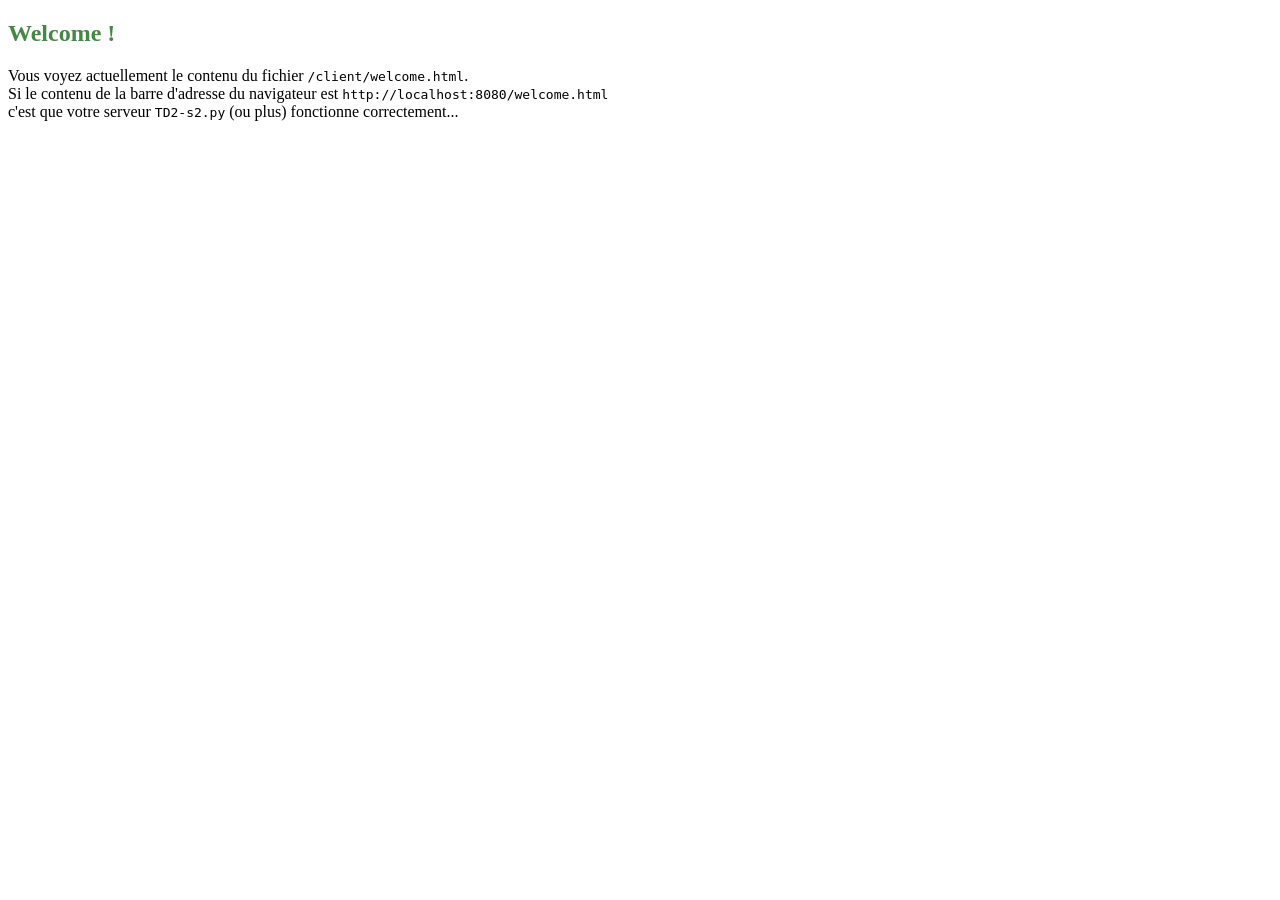
<file: TC3/TD2/welcome.html>
<!DOCTYPE html>
<title>Welcome</title>
<h2 style="color:#484">Welcome !</h2>

<p>Vous voyez actuellement le contenu du fichier <tt>/client/welcome.html</tt>.<br>
Si le contenu de la barre d'adresse du navigateur est
<tt>http://localhost:8080/welcome.html</tt><br>
 c'est que votre serveur <tt>TD2-s2.py</tt> (ou plus) fonctionne correctement...
</file>
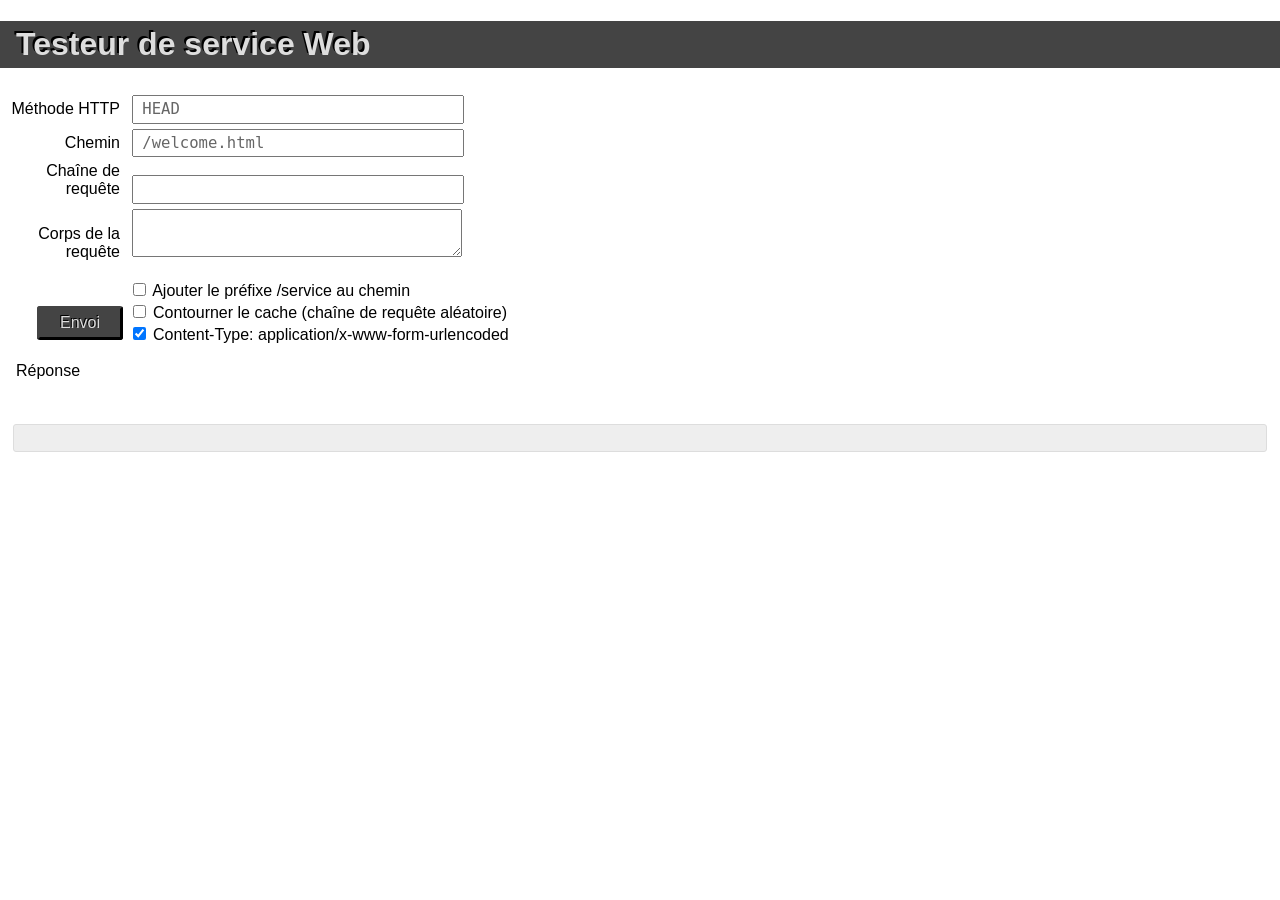
<file: TC3/TD2/client/service_tester.html>
<!DOCTYPE html>

<meta charset="utf-8">
<title>Testeur de service Web</title>
<style>
body {
  font-family: Arial, sans-serif;
  padding: 0;
  margin: 0;
}
body > h1 {
  background-color: #444;
  padding: 5px 0.5em;
  color: #ddd;
  text-shadow: #000 -2px -2px 0;
}
body > p {
  margin-left: 1em;
}
.label {
  display: inline-block;
  width: 7em;
  text-align: right;
  padding: 5px 0.5em;
}
.button.item {
  height: 5em;
}
.button input {
  width: auto;
  margin-left: 8.5em;
} 
#prepend {
  margin-top: calc(1em + 2px);
}
#button {
  border: 3px outset #444;
  background-color: #444;
  padding: 5px 0.5em;
  border-radius: 3px;
  display: inline-block;
  margin: 2.5em 0;
  position: absolute;
  color: #ddd;
  text-shadow: #000 -1px -1px 0;
  right: calc(100% - 7.5em - 3px);
  width: 4em;
  text-align: center;
  cursor: pointer;
}
#dropzone {
  margin: 1em;
  padding: 1em;
  border: 1px solid #ddd;
  border-radius: 3px;
  background-color: #eee;
  font-family: monospace;
}
input, textarea {
  font-family: monospace;
  padding: 2px 0.5em;
  width: 20em;
  font-size: 1.2em;
  line-height: 1.33em;
  color: #666;
  margin-top: 5px;
}
#headers {
  white-space: pre;
  padding-left: 1em;
  font-family: monospace;
}
</style>

<h1>Testeur de service Web</h1>

<form id="form">
<div class="item">
<label>
<span class="label">Méthode HTTP</span>
<input name="method" value="HEAD">
</label>
</div>
<div class="item">
<label>
<span class="label">Chemin</span>
<input name="path" value="/welcome.html">
</label>
</div>
<div class="item">
<label>
<span class="label">Chaîne de requête</span>
<input name="query_string">
</label>
</div>
<div class="item">
<label>
<span class="label">Corps de la requête</span>
<textarea name="body"></textarea>
</label>
</div>
<div class="button item">
<span class="button" id="button">Envoi</span>
<label>
<input type="checkbox"  id="prepend"> Ajouter le préfixe /service au chemin
</label>
<br>
<label>
<input type="checkbox"  id="bypass"> Contourner le cache (chaîne de requête aléatoire)
</label>
<br>
<label>
<input type="checkbox"  id="formdata" checked> Content-Type: application/x-www-form-urlencoded
</label>
</div>
</form>
<p id="response">Réponse <span id="http_status"></span></p>
<div id="headers"> </div>
<div id="dropzone"> </div>

<script>
form.addEventListener('send', function(e) {
  e.preventDefault();
  return false;
});
button.addEventListener('click',function(e) {
  var request = new XMLHttpRequest()
    , qs = form[2].value
    , method = form[0].value
    , url = (prepend.checked ? '/service' : '') + form[1].value +
        (qs ? '?' + qs : '') + (bypass.checked ? (qs ? '&' : '?') +
          (Math.random()+'').substring(2) : '')
  ;
  request.onload = function() {
    http_status.innerHTML = '- ' + this.status + ' ' + this.statusText;
    // HEAD requests show up with a non-empty responseText if browser uses cache
    dropzone.innerHTML = ((method == 'HEAD') ? '' : this.responseText);
    headers.innerHTML = this.getAllResponseHeaders();
    console.log(this.getAllResponseHeaders());
  };
  request.open(form[0].value,url, true);
  if ( method == 'POST' && formdata.checked ) {
    request.setRequestHeader('Content-Type','application/x-www-form-urlencoded');
  }
  request.send(form[3].value);
});
</script>
</file>
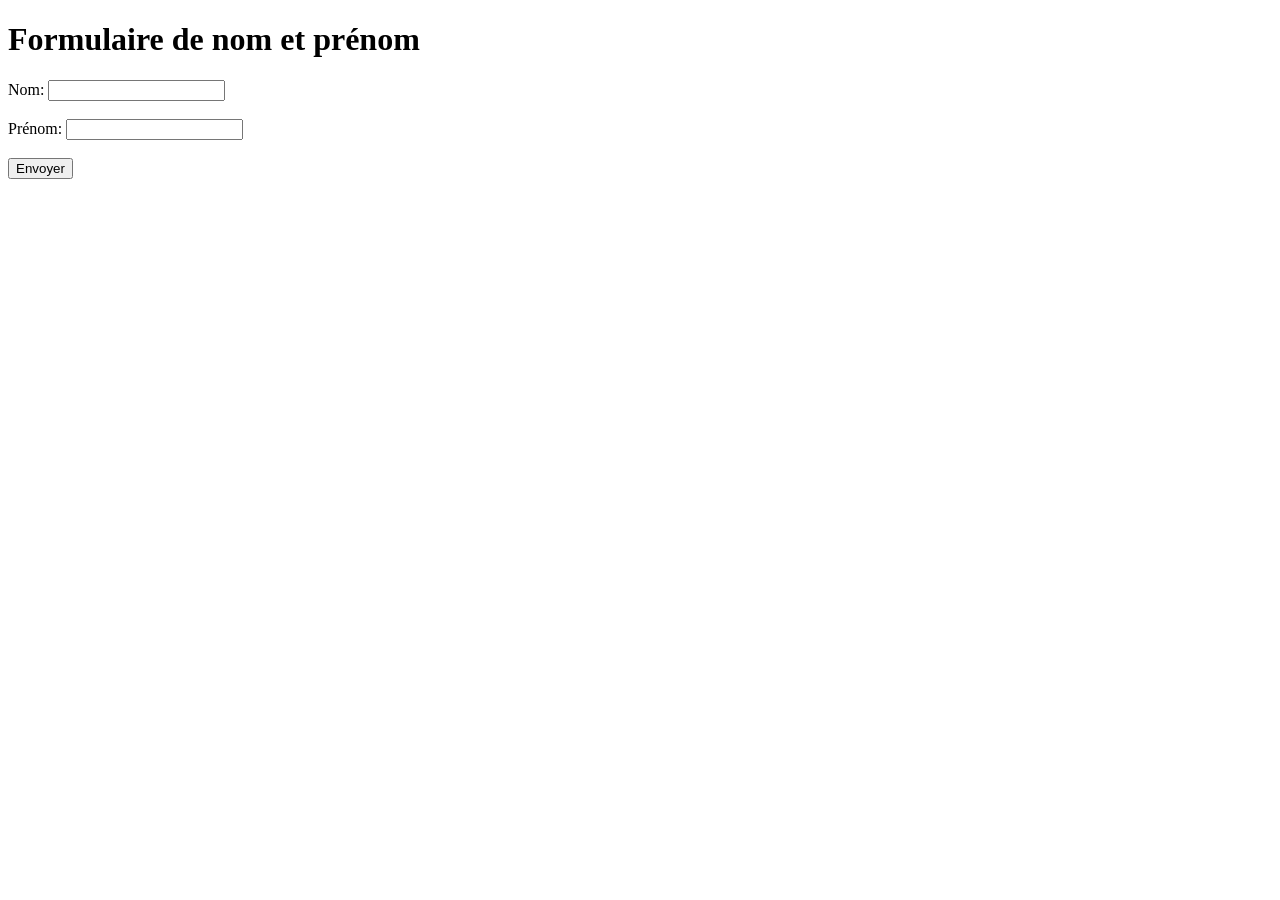
<file: TC3/TD3/client/TD3-s1.html>
<!DOCTYPE html>
<html>
<head>
    <meta charset="UTF-8">
    <title>TD3 - S1</title>
</head>
<body>
    <h1>Formulaire de nom et prénom</h1>
    <form action="/toctoc" method="POST">
        <label for="nom">Nom:</label>
        <input type="text" id="nom" name="Nom" required><br><br>
        <label for="prenom">Prénom:</label>
        <input type="text" id="prenom" name="Prenom" required><br><br>
        <input type="submit" value="Envoyer">
    </form>
</body>
</html>
</file>
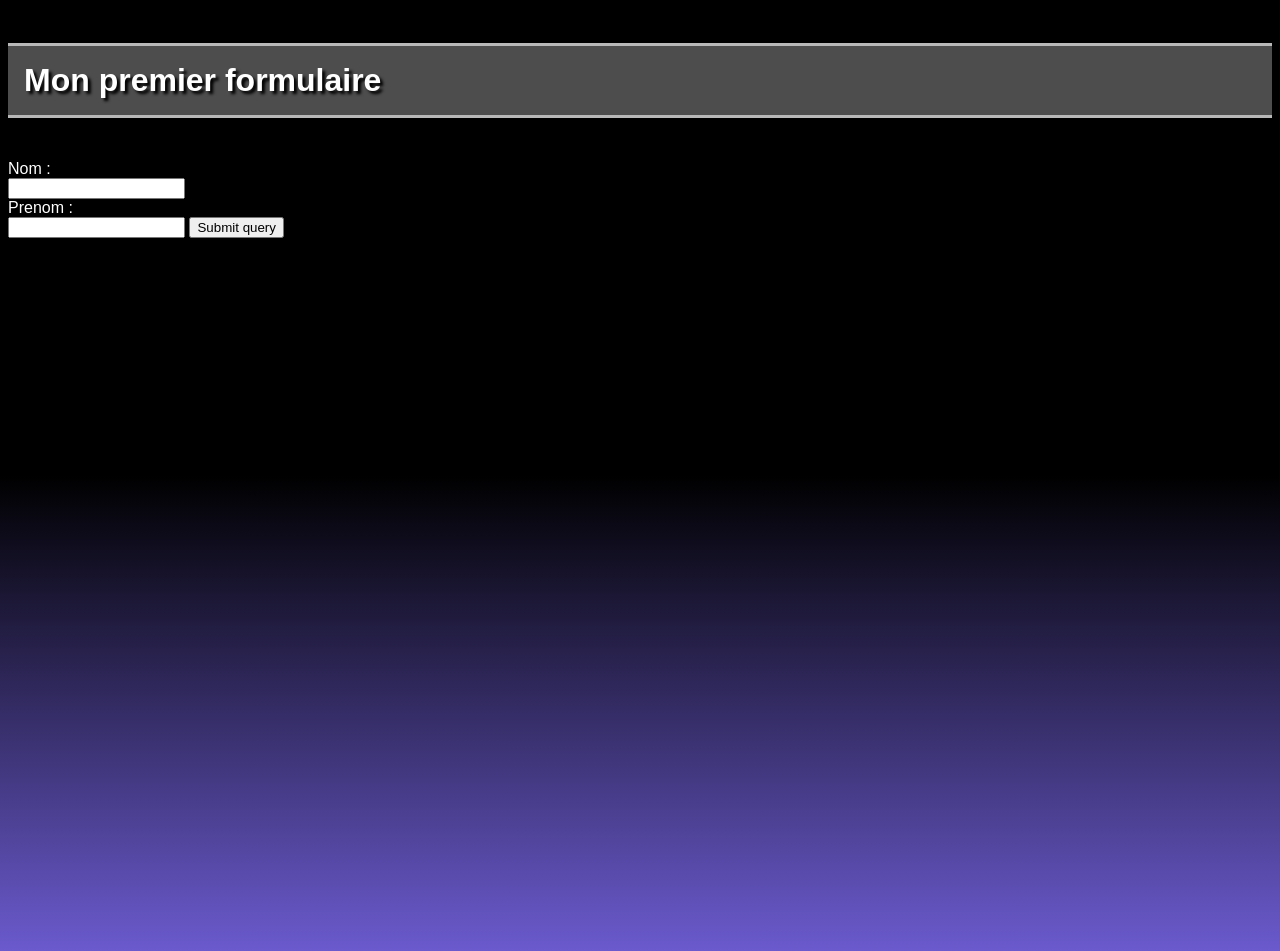
<file: TC3/TD3/client/TD3-s2.html>
<!DOCTYPE html>
<html>
<head>
    <title>TD3 - S2</title>
    <link rel="stylesheet" href="style.css">
</head>
<body>

    <h1>Mon premier formulaire</h1>

    <form action="/toctoc" method="GET">
        <label for="nom">Nom :</label>
        <input type="text" id="nom" name="Nom" required>

        <label for="prenom">Prenom :</label>
        <input type="text" id="prenom" name="Prenom" required>

        <input type="submit" value="Submit query">
    </form>

</body>
</html>
</file>
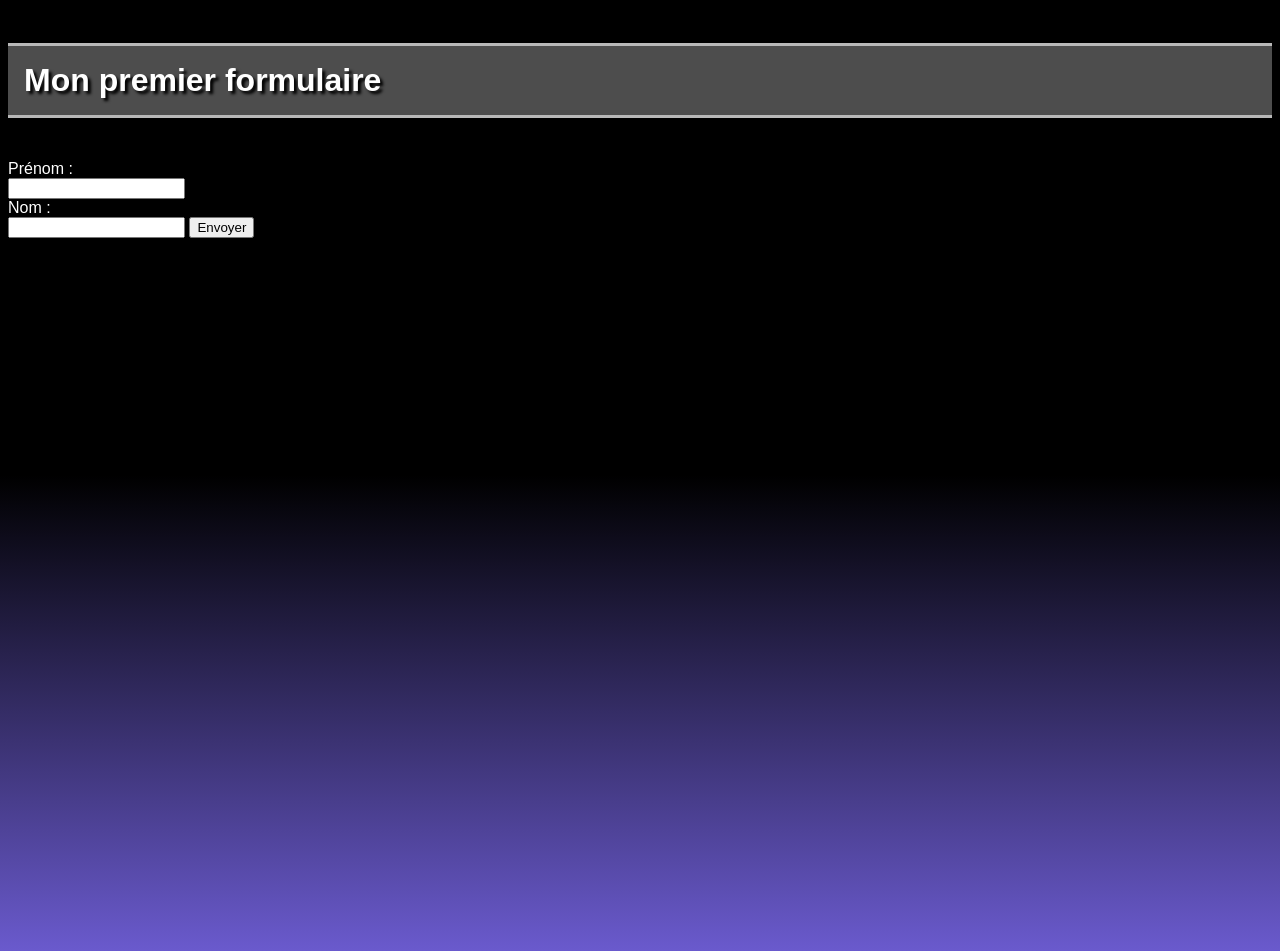
<file: TC3/TD3/client/TD3-s3.html>
<!DOCTYPE html>
<html>
<head>
    <title>TD3 - S3</title>
    <link rel="stylesheet" href="style.css">
</head>
<body>

   <h1>Mon premier formulaire</h1>

    <div class="form-container">
        <label for="prenom">Prénom :</label>
        <input type="text" id="prenom" name="Prenom" required>

        <label for="nom">Nom :</label>
        <input type="text" id="nom" name="Nom" required>

        <button id="bouton">Envoyer</button>

        <p id="reponse"></p>
    </div>

    <script>
    document.getElementById('bouton').addEventListener('click', envoiformulaire);
     
    function envoiformulaire(e) {
        var xhr = new XMLHttpRequest(); 
        var pr = document.getElementById('prenom').value;
        var no = document.getElementById('nom').value;
        
        xhr.onload = function() {
            var data = JSON.parse(this.responseText);
            var zoneReponse = document.getElementById('reponse');
            zoneReponse.innerHTML = 'Bonjour ' + data.prenom + ' ' + data.nom;
            zoneReponse.style.display = 'block'; 
        };
        
        xhr.open('GET', '/toctoc?' + 'Prenom=' + pr + '&' + 'Nom=' + no, true);
        xhr.send();
    }
    </script>

</body>
</html>
</file>
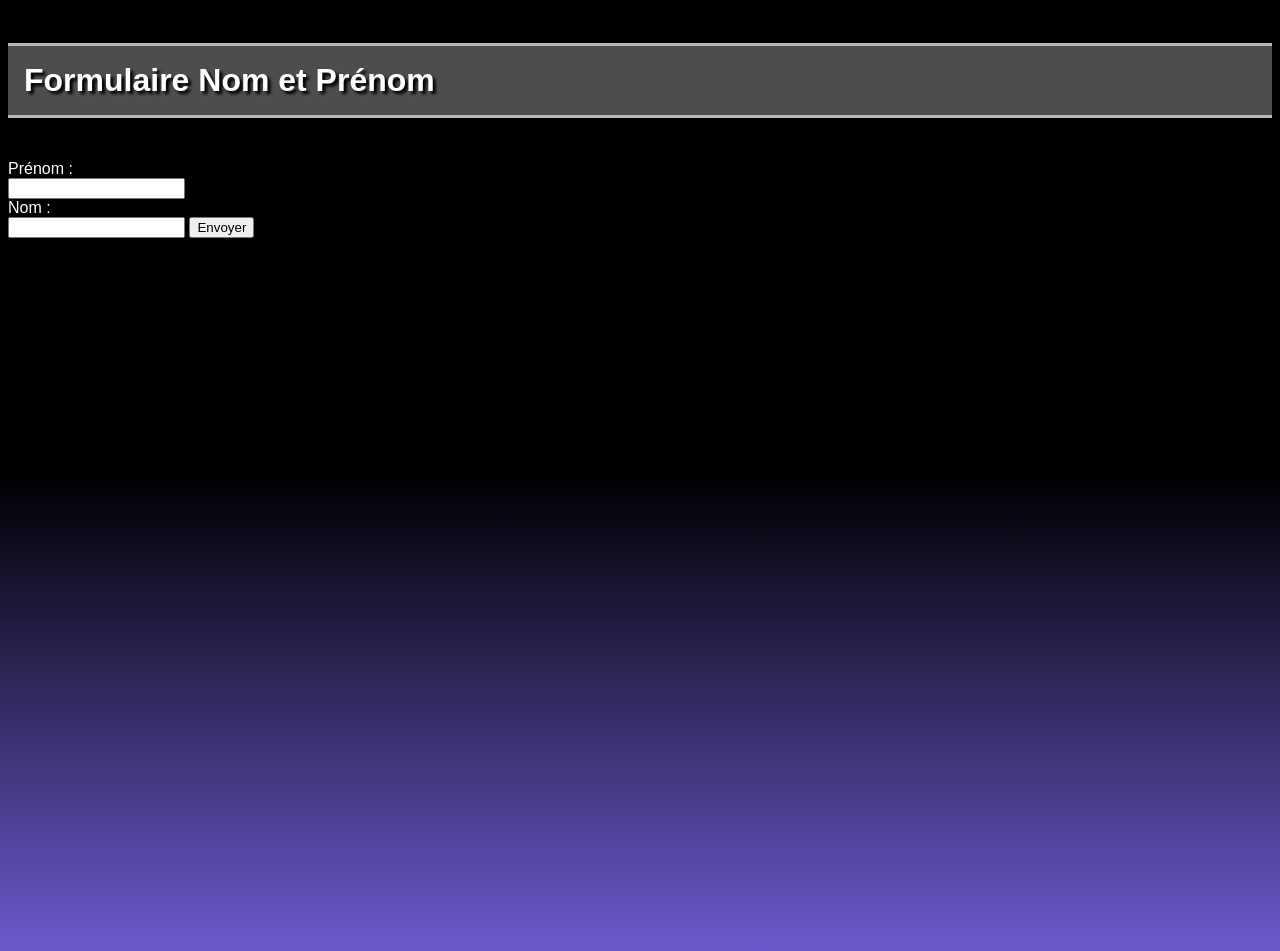
<file: TC3/TD3/client/TD3-s4.html>
<!DOCTYPE html>
<html>
<head>
    <meta charset="UTF-8">
    <title>TD3 - S4</title>
    <link rel="stylesheet" href="style.css">
</head>
<body>

    <h1>Formulaire Nom et Prénom</h1>

    <div class="form-container">
        <label for="prenom">Prénom :</label>
        <input type="text" id="prenom" name="Prenom" required>

        <label for="nom">Nom :</label>
        <input type="text" id="nom" name="Nom" required>

        <button id="bouton">Envoyer</button>

        <p id="reponse"></p>
    </div>

    <script>
    document.getElementById('bouton').addEventListener('click', envoiformulaire);
     
    function envoiformulaire(e) {
        var xhr = new XMLHttpRequest(); 
        
        // Récupération des valeurs saisies
        var pr = document.getElementById('prenom').value;
        var no = document.getElementById('nom').value;
        
        xhr.onload = function() {
            var data = JSON.parse(this.responseText);
            var zoneReponse = document.getElementById('reponse');
            
            // Affichage de la réponse du serveur JSON
            zoneReponse.innerHTML = 'Bonjour ' + data.prenom + ' ' + data.nom;
            zoneReponse.style.display = 'block'; 
        };
        
        // MODIFICATION ICI : On passe les variables directement dans le chemin de l'URL
        // Exemple généré : /toctoc/Jean/Dupont
        xhr.open('GET', '/toctoc/' + encodeURIComponent(pr) + '/' + encodeURIComponent(no), true);
        xhr.send();
    }
    </script>

</body>
</html>
</file>
<file: TC3/TD3/client/style.css>
﻿/* fond de page */
body {
  background-image: linear-gradient(0deg, slateblue, black, black);
  background-size: 100%;
  background-repeat: no-repeat;
  color: white;
  height: 100vh;
}

/* bandeau de titre */
h1 { 
  color: white;
  border: none;
  box-shadow: none;
  background-color: rgba(255,255,255,0.3);
  border-top: 3px solid rgba(255,255,255,0.6);
  border-bottom: 3px solid rgba(255,255,255,0.6);
  margin-top: 1.33em;
  margin-bottom: 1.33em;
  text-shadow: 3px 3px 3px black;
  padding: 0.5em;
}

/* polices de caractères */
body { font-family: Trebuchet MS, sans-serif; }

/* positionnement des champs */
label { display: block; }
label span { display: inline-block; width: 5em; height: 1.5em; }


a.delete:hover {
  color: red;
}

/* paramètres d'affichage du graphique */
#reponse img { 
  display: block;
  margin-left: auto;
  margin-right: auto;
  width: 100%;
} 

#reponse p { text-align:center; }

/* Height et width sont indispensables pour l'affichage de la carte */
#map { 
  height: 400px; 
  width: 360px; 
  float:left; 
  margin-left:5px; 
  margin-right:10px; 
  margin-bottom:10px; 
}
</file>
